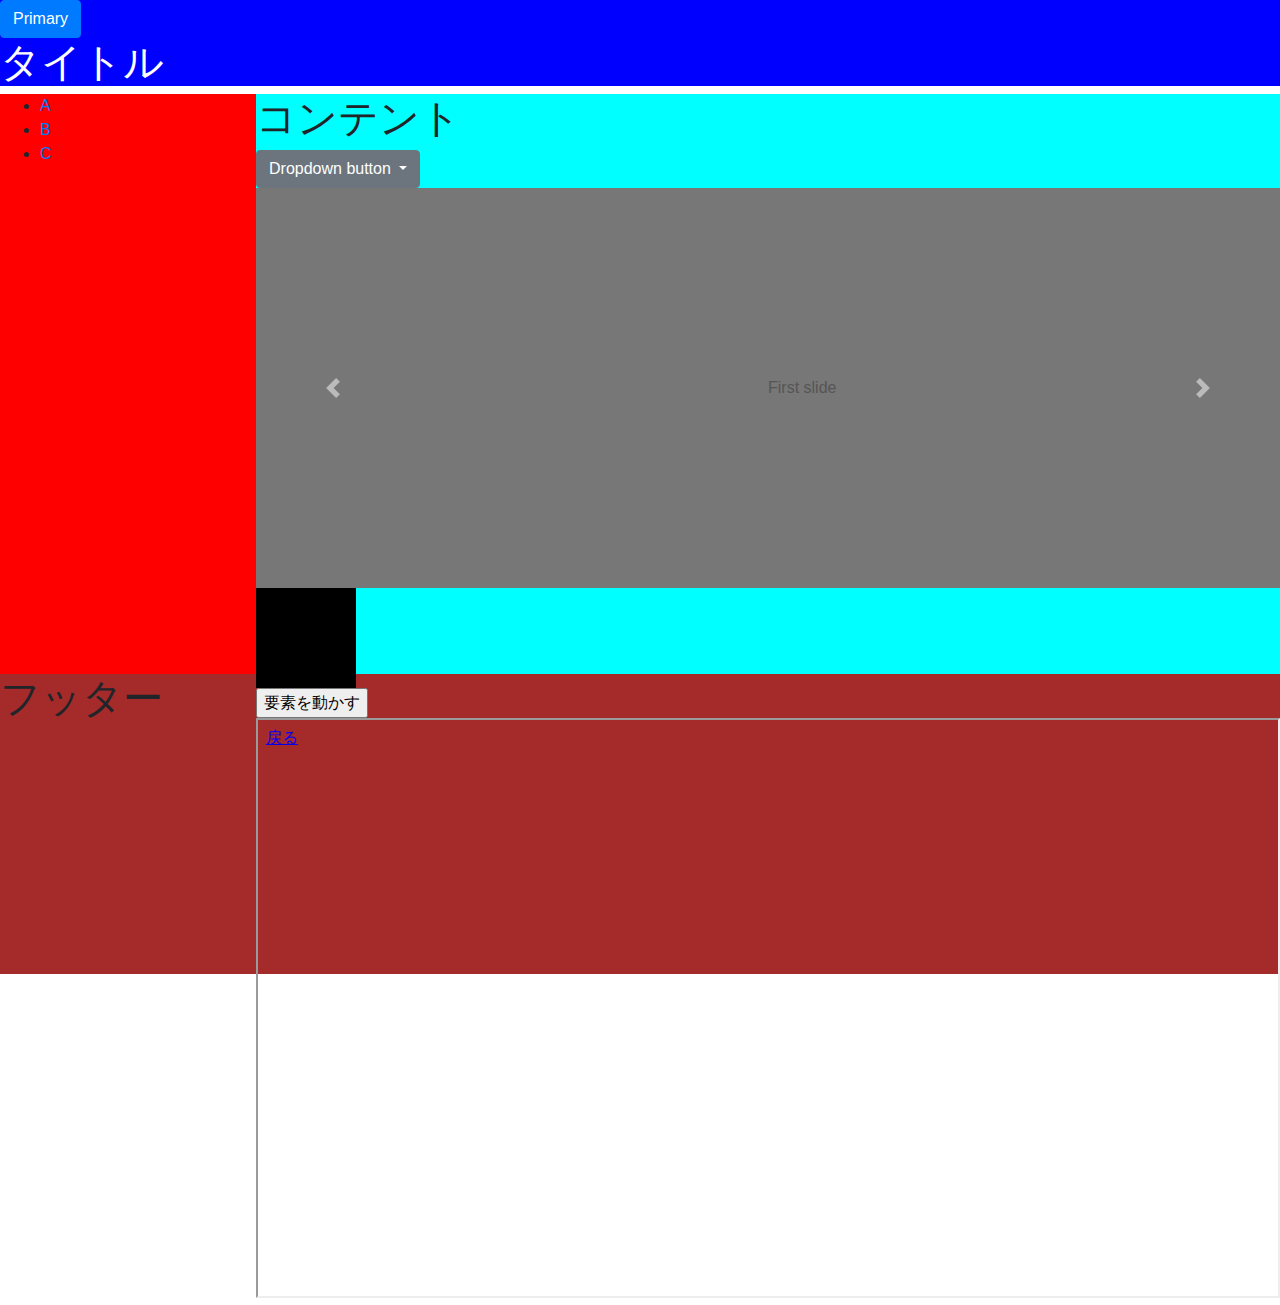
<file: index.html>
<!DOCTYPE html>
<html>

<head>
    <meta charset="UTF-8">
    <title>Document</title>
</head>
<link rel="stylesheet" href="sample.css">
<link rel="stylesheet" href="https://stackpath.bootstrapcdn.com/bootstrap/4.5.2/css/bootstrap.min.css"
    integrity="sha384-JcKb8q3iqJ61gNV9KGb8thSsNjpSL0n8PARn9HuZOnIxN0hoP+VmmDGMN5t9UJ0Z" crossorigin="anonymous">
<script type="text/javascript" src="javascript.js"></script>
<script src="https://code.jquery.com/jquery-3.5.1.min.js"
    integrity="sha256-9/aliU8dGd2tb6OSsuzixeV4y/faTqgFtohetphbbj0=" crossorigin="anonymous"></script>
<script src="https://code.jquery.com/jquery-3.5.1.slim.min.js"
    integrity="sha384-DfXdz2htPH0lsSSs5nCTpuj/zy4C+OGpamoFVy38MVBnE+IbbVYUew+OrCXaRkfj"
    crossorigin="anonymous"></script>
<script src="https://cdn.jsdelivr.net/npm/popper.js@1.16.1/dist/umd/popper.min.js"
    integrity="sha384-9/reFTGAW83EW2RDu2S0VKaIzap3H66lZH81PoYlFhbGU+6BZp6G7niu735Sk7lN"
    crossorigin="anonymous"></script>
<script src="https://stackpath.bootstrapcdn.com/bootstrap/4.5.2/js/bootstrap.min.js"
    integrity="sha384-B4gt1jrGC7Jh4AgTPSdUtOBvfO8shuf57BaghqFfPlYxofvL8/KUEfYiJOMMV+rV"
    crossorigin="anonymous"></script>

<body>
    <div class="title">
        <button type="button" class="btn btn-primary">Primary</button>
        <h1>タイトル</h1>
    </div>
    <div class="list-and-content">
        <div class="list">
            <ul>
                <!--
                    aタグにiframeの指定を追加する
                    target = "iframe1"
                -->
                <li><a href="#" id="h1h1">A</a></li>
                <li><a href="./bb/index3.html" target="iframe1">B</a></li>
                <li><a href="./bb/index4.html" target="iframe1">C</a></li>
            </ul>
        </div>

        <div class="content">
            <h1>コンテント</h1>
            <div class="dropdown">
                <button class="btn btn-secondary dropdown-toggle" type="button" id="dropdownMenuButton"
                    data-toggle="dropdown" aria-haspopup="true" aria-expanded="false">
                    Dropdown button
                </button>
                <div class="dropdown-menu" aria-labelledby="dropdownMenuButton">
                    <a class="dropdown-item" href="#">Action</a>
                    <a class="dropdown-item" href="#">Another action</a>
                    <a class="dropdown-item" href="#">Something else here</a>
                </div>
            </div>
            <div id="carouselExampleControls" class="carousel slide" data-ride="carousel">
                <div class="carousel-inner">
                    <div class="carousel-item active">
                        <svg class="bd-placeholder-img bd-placeholder-img-lg d-block w-100" width="800" height="400"
                            xmlns="http://www.w3.org/2000/svg" preserveAspectRatio="xMidYMid slice" focusable="false"
                            role="img" aria-label="Placeholder: First slide">
                            <title>Placeholder</title>
                            <rect width="100%" height="100%" fill="#777" /><text x="50%" y="50%" fill="#555"
                                dy=".3em">First slide</text>
                        </svg>
                    </div>
                    <div class="carousel-item">
                        <svg class="bd-placeholder-img bd-placeholder-img-lg d-block w-100" width="800" height="400"
                            xmlns="http://www.w3.org/2000/svg" preserveAspectRatio="xMidYMid slice" focusable="false"
                            role="img" aria-label="Placeholder: Second slide">
                            <title>Placeholder</title>
                            <rect width="100%" height="100%" fill="#666" /><text x="50%" y="50%" fill="#444"
                                dy=".3em">Second slide</text>
                        </svg>
                    </div>
                    <div class="carousel-item">
                        <svg class="bd-placeholder-img bd-placeholder-img-lg d-block w-100" width="800" height="400"
                            xmlns="http://www.w3.org/2000/svg" preserveAspectRatio="xMidYMid slice" focusable="false"
                            role="img" aria-label="Placeholder: Third slide">
                            <title>Placeholder</title>
                            <rect width="100%" height="100%" fill="#555" /><text x="50%" y="50%" fill="#333"
                                dy=".3em">Third slide</text>
                        </svg>
                    </div>
                </div>
                <a class="carousel-control-prev" href="#carouselExampleControls" role="button" data-slide="prev">
                    <span class="carousel-control-prev-icon" aria-hidden="true"></span>
                    <span class="sr-only">Previous</span>
                </a>
                <a class="carousel-control-next" href="#carouselExampleControls" role="button" data-slide="next">
                    <span class="carousel-control-next-icon" aria-hidden="true"></span>
                    <span class="sr-only">Next</span>
                </a>
            </div>
            <div class="box"></div>
            <input class="button" type="button" value="要素を動かす">
            <!-- 
                src="./bb/index2.html" 
                name="" <- iframe の名前
            -->
            <iframe name="iframe1" src="bb/index2.html" width="100%" height="100%">
                <!-- ↑ src="xxx.html" の内容が表示される場所 -->

            </iframe>
        </div>
    </div>
    <div class="footer">
        <h1>フッター</h1>
    </div>


</body>


</html>
</file>
<file: sample.css>
* {
    margin: 0;
    /* padding:0 */
}

.title {
    width: 100%;
    background-color: blue;
    color: white;
    margin: 0px 0px;
}

.list {
    background-color: red;
    float: left;
    width: 20%;
    height: 580px;
}

.content {
    width: 80%;
    height: 580px;
    background-color: aqua;
    margin: 0px 0px;
    float: left;
}

.footer {
    background-color: brown;
    height: 300px;
    clear: both;
}

.box {
    width: 100px;
    height: 100px;
    background: #000;
    animation: rotation 2s ease 0s infinite alternate none running;
}

@keyframes rotation {
    0% {
        transform: scale(.3);
    }
    50% {
        transform: scale(.6) rotate(-45deg);
        background: red;
    }
    100% {
        transform: scale(1) rotate(180deg);
        background: blue;
    }
}
</file>
